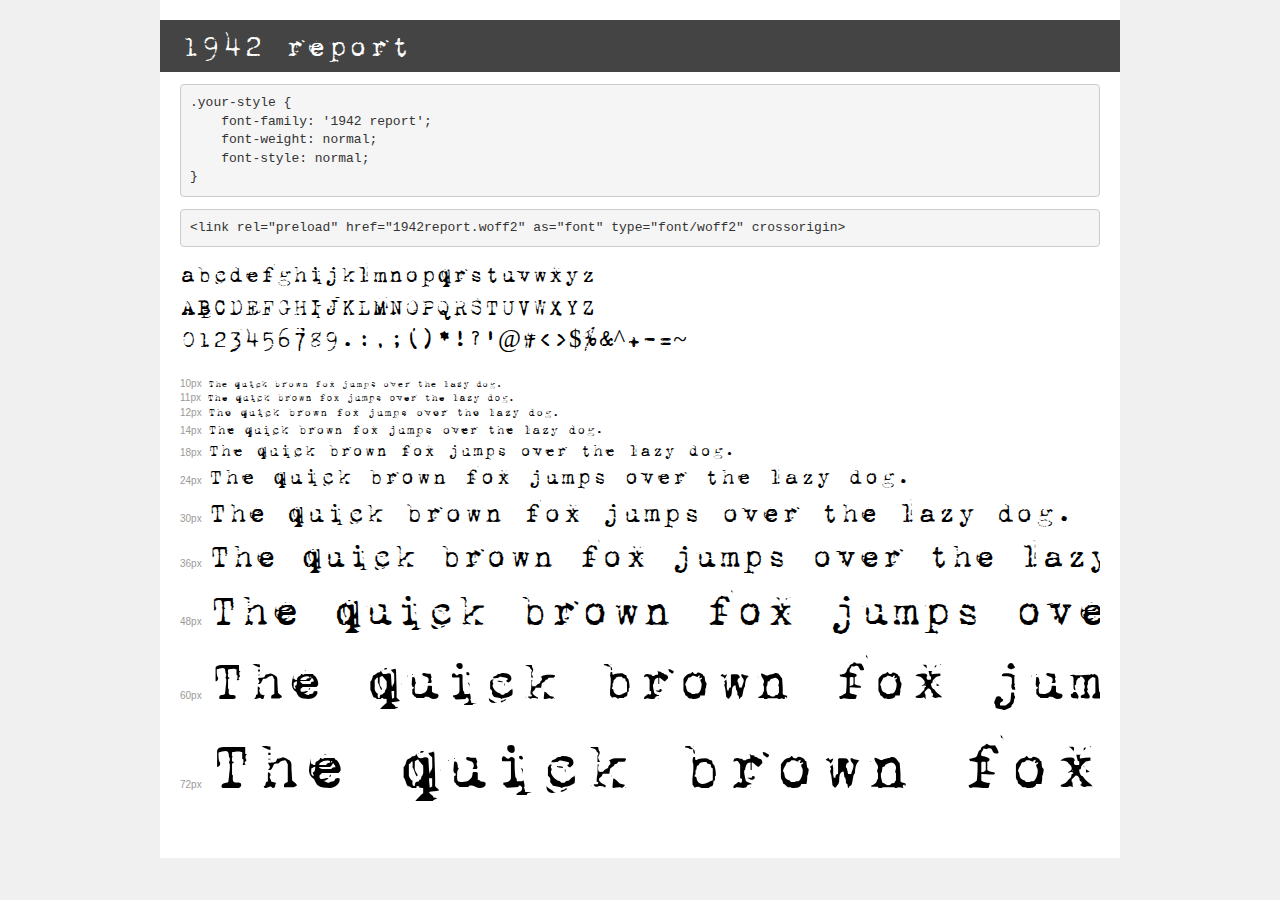
<file: fonts/demo.html>
<!DOCTYPE html>
<html lang="en">
<head>
    <meta charset="utf-8">
    <meta http-equiv="X-UA-Compatible" content="IE=edge">
    <meta name="viewport" content="width=device-width, initial-scale=1">
    <meta name="robots" content="noindex, noarchive">
    <meta name="format-detection" content="telephone=no">
    <title>Transfonter demo</title>
    <link href="stylesheet.css" rel="stylesheet">
    <style>
        /*
        http://meyerweb.com/eric/tools/css/reset/
        v2.0 | 20110126
        License: none (public domain)
        */
        html, body, div, span, applet, object, iframe,
        h1, h2, h3, h4, h5, h6, p, blockquote, pre,
        a, abbr, acronym, address, big, cite, code,
        del, dfn, em, img, ins, kbd, q, s, samp,
        small, strike, strong, sub, sup, tt, var,
        b, u, i, center,
        dl, dt, dd, ol, ul, li,
        fieldset, form, label, legend,
        table, caption, tbody, tfoot, thead, tr, th, td,
        article, aside, canvas, details, embed,
        figure, figcaption, footer, header, hgroup,
        menu, nav, output, ruby, section, summary,
        time, mark, audio, video {
            margin: 0;
            padding: 0;
            border: 0;
            font-size: 100%;
            font: inherit;
            vertical-align: baseline;
        }
        /* HTML5 display-role reset for older browsers */
        article, aside, details, figcaption, figure,
        footer, header, hgroup, menu, nav, section {
            display: block;
        }
        body {
            line-height: 1;
        }
        ol, ul {
            list-style: none;
        }
        blockquote, q {
            quotes: none;
        }
        blockquote:before, blockquote:after,
        q:before, q:after {
            content: '';
            content: none;
        }
        table {
            border-collapse: collapse;
            border-spacing: 0;
        }
        /* demo styles */
        body {
            background: #f0f0f0;
            color: #000;
        }
        .page {
            background: #fff;
            width: 920px;
            margin: 0 auto;
            padding: 20px 20px 0 20px;
            overflow: hidden;
        }
        .font-container {
            overflow-x: auto;
            overflow-y: hidden;
            margin-bottom: 40px;
            line-height: 1.3;
            white-space: nowrap;
            padding-bottom: 5px;
        }
        h1 {
            position: relative;
            background: #444;
            font-size: 32px;
            color: #fff;
            padding: 10px 20px;
            margin: 0 -20px 12px -20px;
        }
        .letters {
            font-size: 25px;
            margin-bottom: 20px;
        }
        .s10:before {
            content: '10px';
        }
        .s11:before {
            content: '11px';
        }
        .s12:before {
            content: '12px';
        }
        .s14:before {
            content: '14px';
        }
        .s18:before {
            content: '18px';
        }
        .s24:before {
            content: '24px';
        }
        .s30:before {
            content: '30px';
        }
        .s36:before {
            content: '36px';
        }
        .s48:before {
            content: '48px';
        }
        .s60:before {
            content: '60px';
        }
        .s72:before {
            content: '72px';
        }
        .s10:before, .s11:before, .s12:before, .s14:before,
        .s18:before, .s24:before, .s30:before, .s36:before,
        .s48:before, .s60:before, .s72:before {
            font-family: Arial, sans-serif;
            font-size: 10px;
            font-weight: normal;
            font-style: normal;
            color: #999;
            padding-right: 6px;
        }
        pre {
            display: block;
            padding: 9px;
            margin: 0 0 12px;
            font-family: Monaco, Menlo, Consolas, "Courier New", monospace;
            font-size: 13px;
            line-height: 1.428571429;
            color: #333;
            font-weight: normal;
            font-style: normal;
            background-color: #f5f5f5;
            border: 1px solid #ccc;
            overflow-x: auto;
            border-radius: 4px;
        }
        /* responsive */
        @media (max-width: 959px) {
            .page {
                width: auto;
                margin: 0;
            }
        }
    </style>
</head>
<body>
<div class="page">
    <div class="demo">
        <h1 style="font-family: '1942 report'; font-weight: normal; font-style: normal;">1942 report</h1>
        <pre title="Usage">.your-style {
    font-family: '1942 report';
    font-weight: normal;
    font-style: normal;
}</pre>
        <pre title="Preload (optional)">
&lt;link rel=&quot;preload&quot; href=&quot;1942report.woff2&quot; as=&quot;font&quot; type=&quot;font/woff2&quot; crossorigin&gt;</pre>
        <div class="font-container" style="font-family: '1942 report'; font-weight: normal; font-style: normal;">
            <p class="letters">
                abcdefghijklmnopqrstuvwxyz<br>
ABCDEFGHIJKLMNOPQRSTUVWXYZ<br>
                0123456789.:,;()*!?'@#&lt;&gt;$%&^+-=~
            </p>
            <p class="s10" style="font-size: 10px;">The quick brown fox jumps over the lazy dog.</p>
            <p class="s11" style="font-size: 11px;">The quick brown fox jumps over the lazy dog.</p>
            <p class="s12" style="font-size: 12px;">The quick brown fox jumps over the lazy dog.</p>
            <p class="s14" style="font-size: 14px;">The quick brown fox jumps over the lazy dog.</p>
            <p class="s18" style="font-size: 18px;">The quick brown fox jumps over the lazy dog.</p>
            <p class="s24" style="font-size: 24px;">The quick brown fox jumps over the lazy dog.</p>
            <p class="s30" style="font-size: 30px;">The quick brown fox jumps over the lazy dog.</p>
            <p class="s36" style="font-size: 36px;">The quick brown fox jumps over the lazy dog.</p>
            <p class="s48" style="font-size: 48px;">The quick brown fox jumps over the lazy dog.</p>
            <p class="s60" style="font-size: 60px;">The quick brown fox jumps over the lazy dog.</p>
            <p class="s72" style="font-size: 72px;">The quick brown fox jumps over the lazy dog.</p>
        </div>
    </div>

</div>
</body>
</html>
</file>
<file: fonts/stylesheet.css>
@font-face {
    font-family: '1942 report';
    src: url('1942report.eot');
    src: url('1942report.eot?#iefix') format('embedded-opentype'),
        url('1942report.woff2') format('woff2'),
        url('1942report.woff') format('woff'),
        url('1942report.ttf') format('truetype'),
        url('1942report.svg#1942report') format('svg');
    font-weight: normal;
    font-style: normal;
    font-display: swap;
}
</file>
